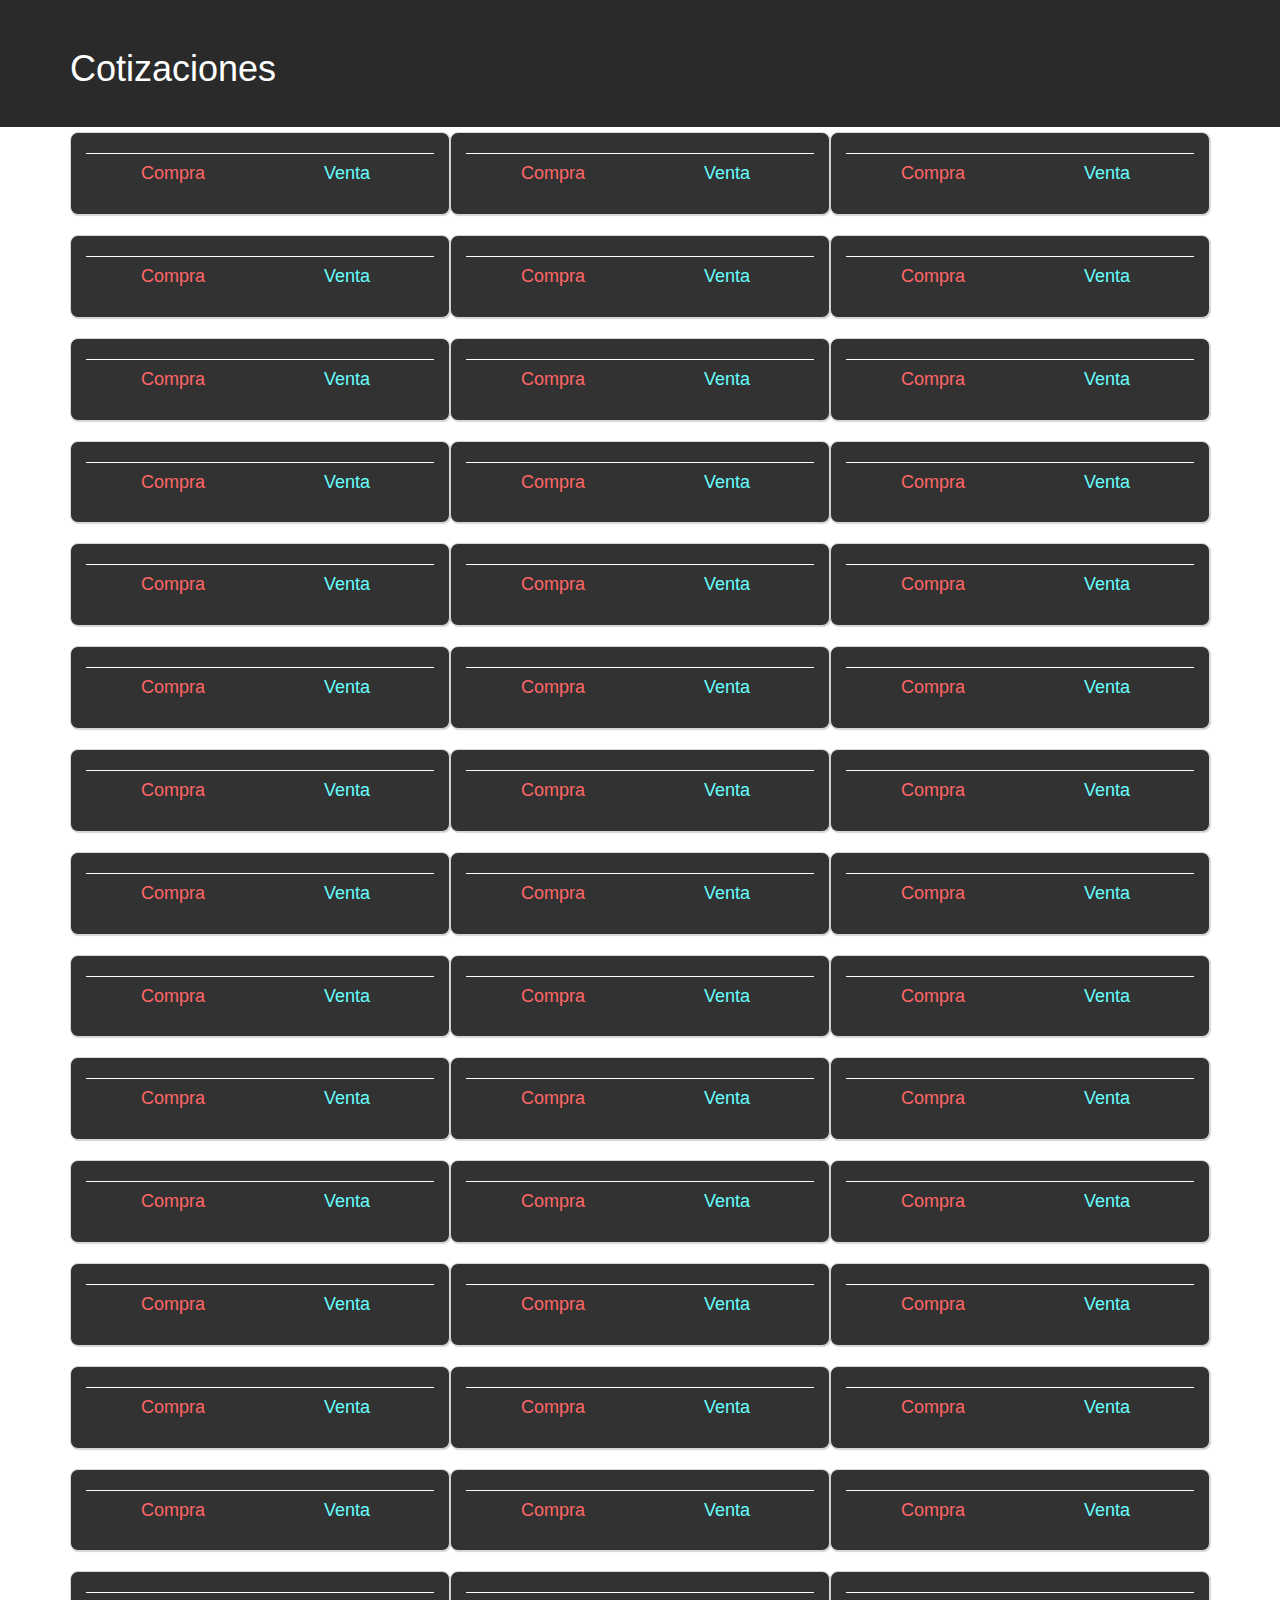
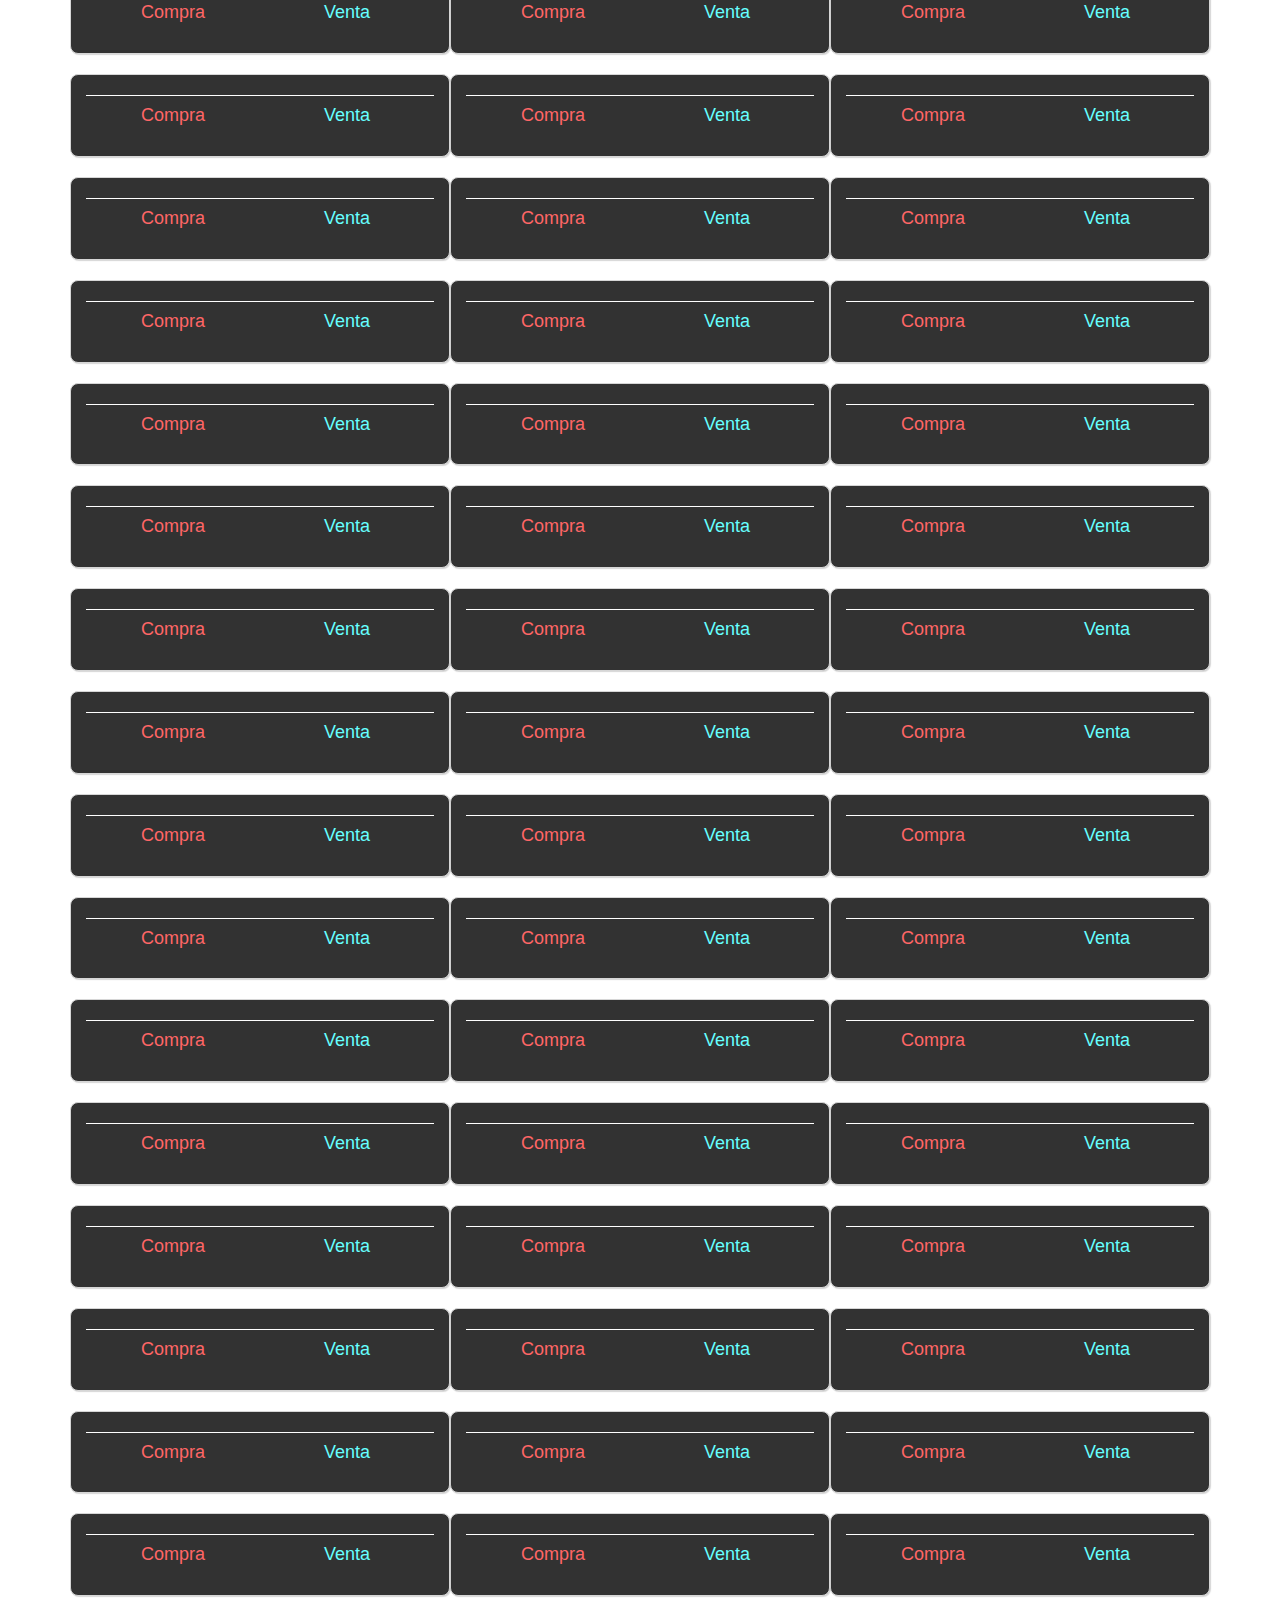
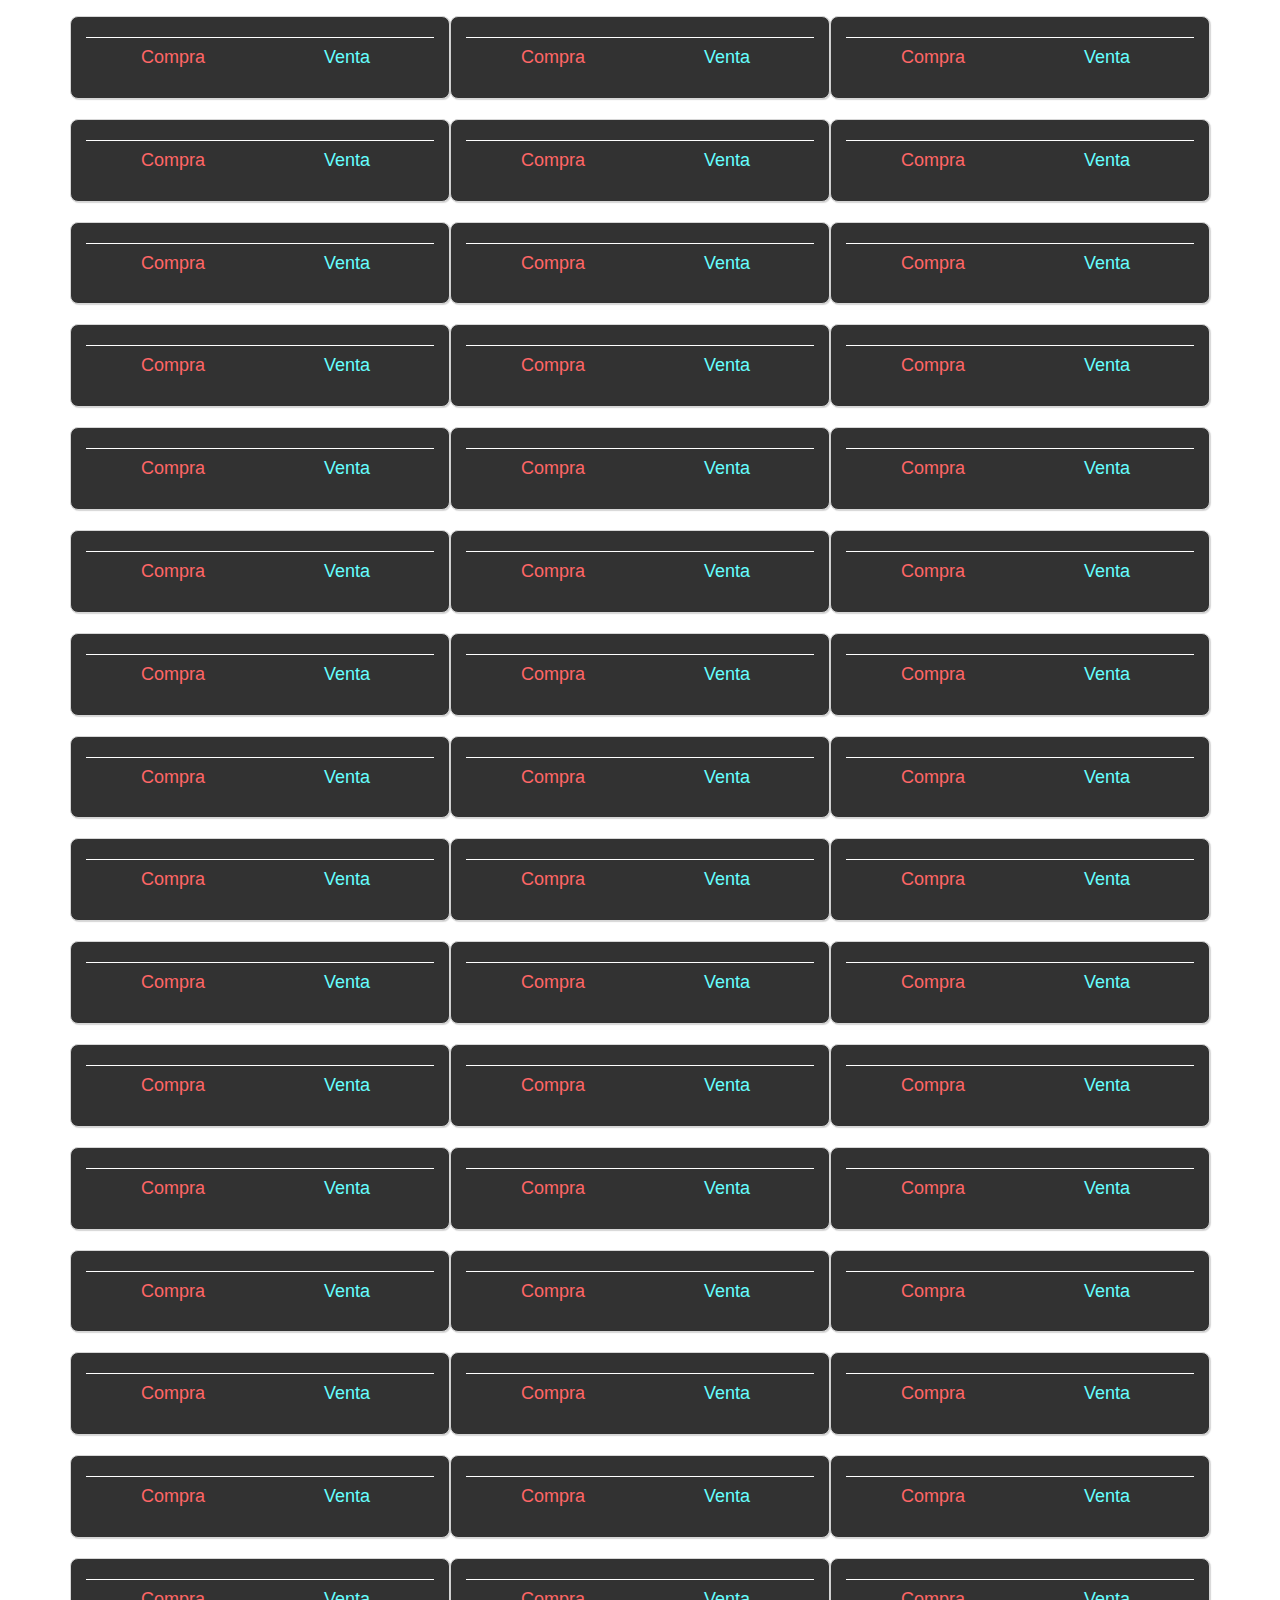
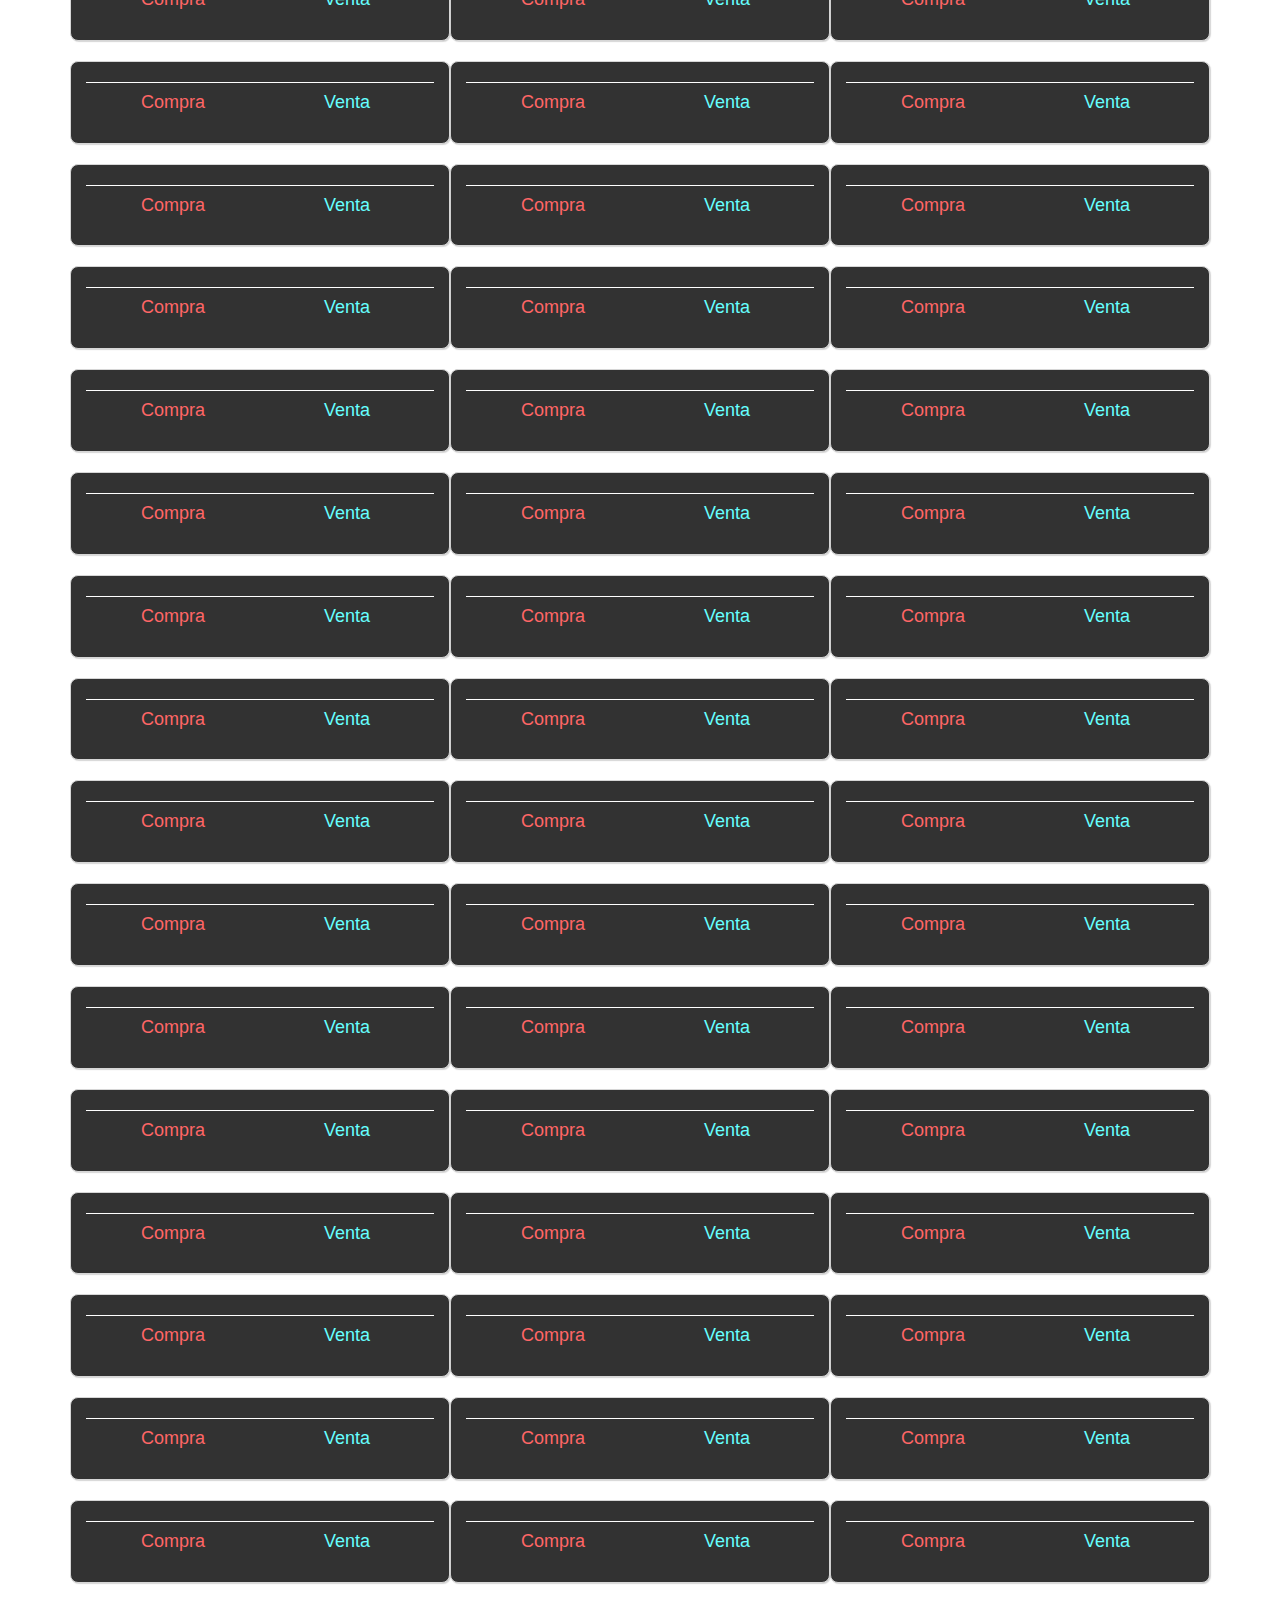
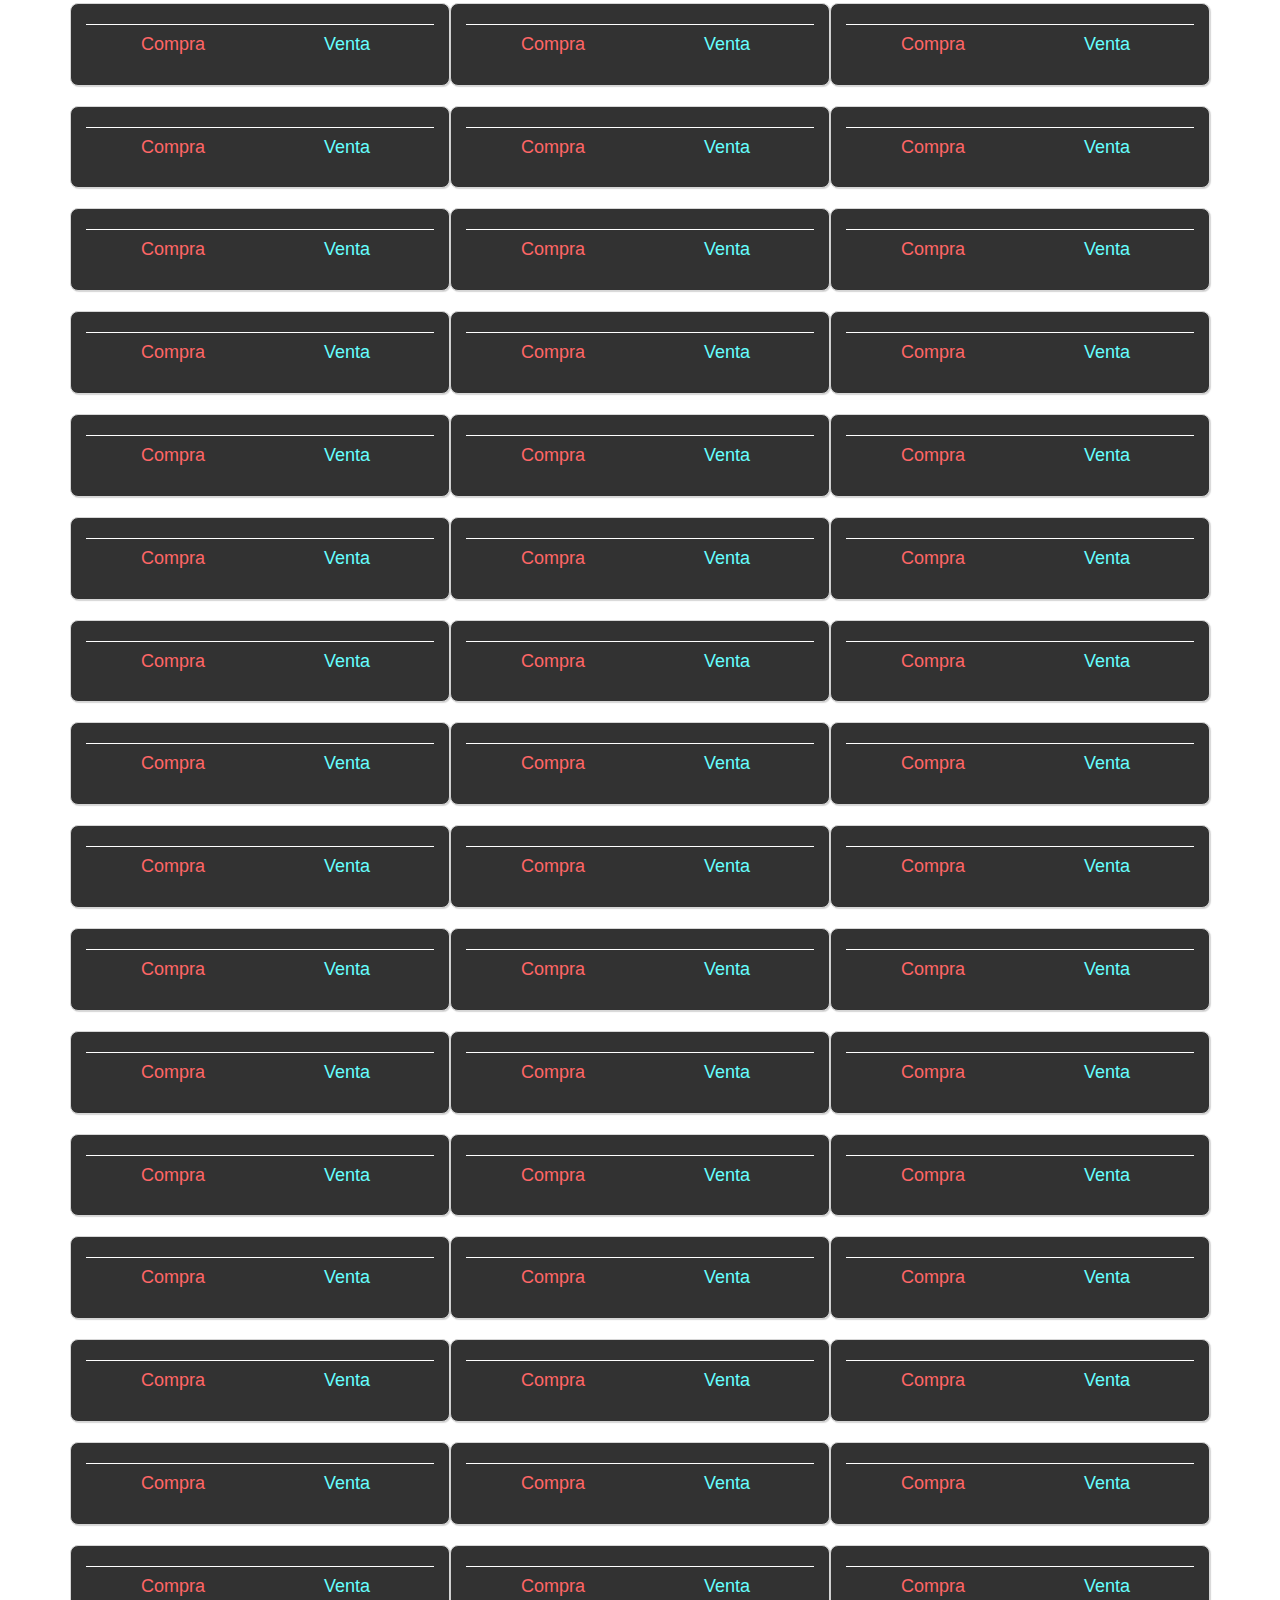
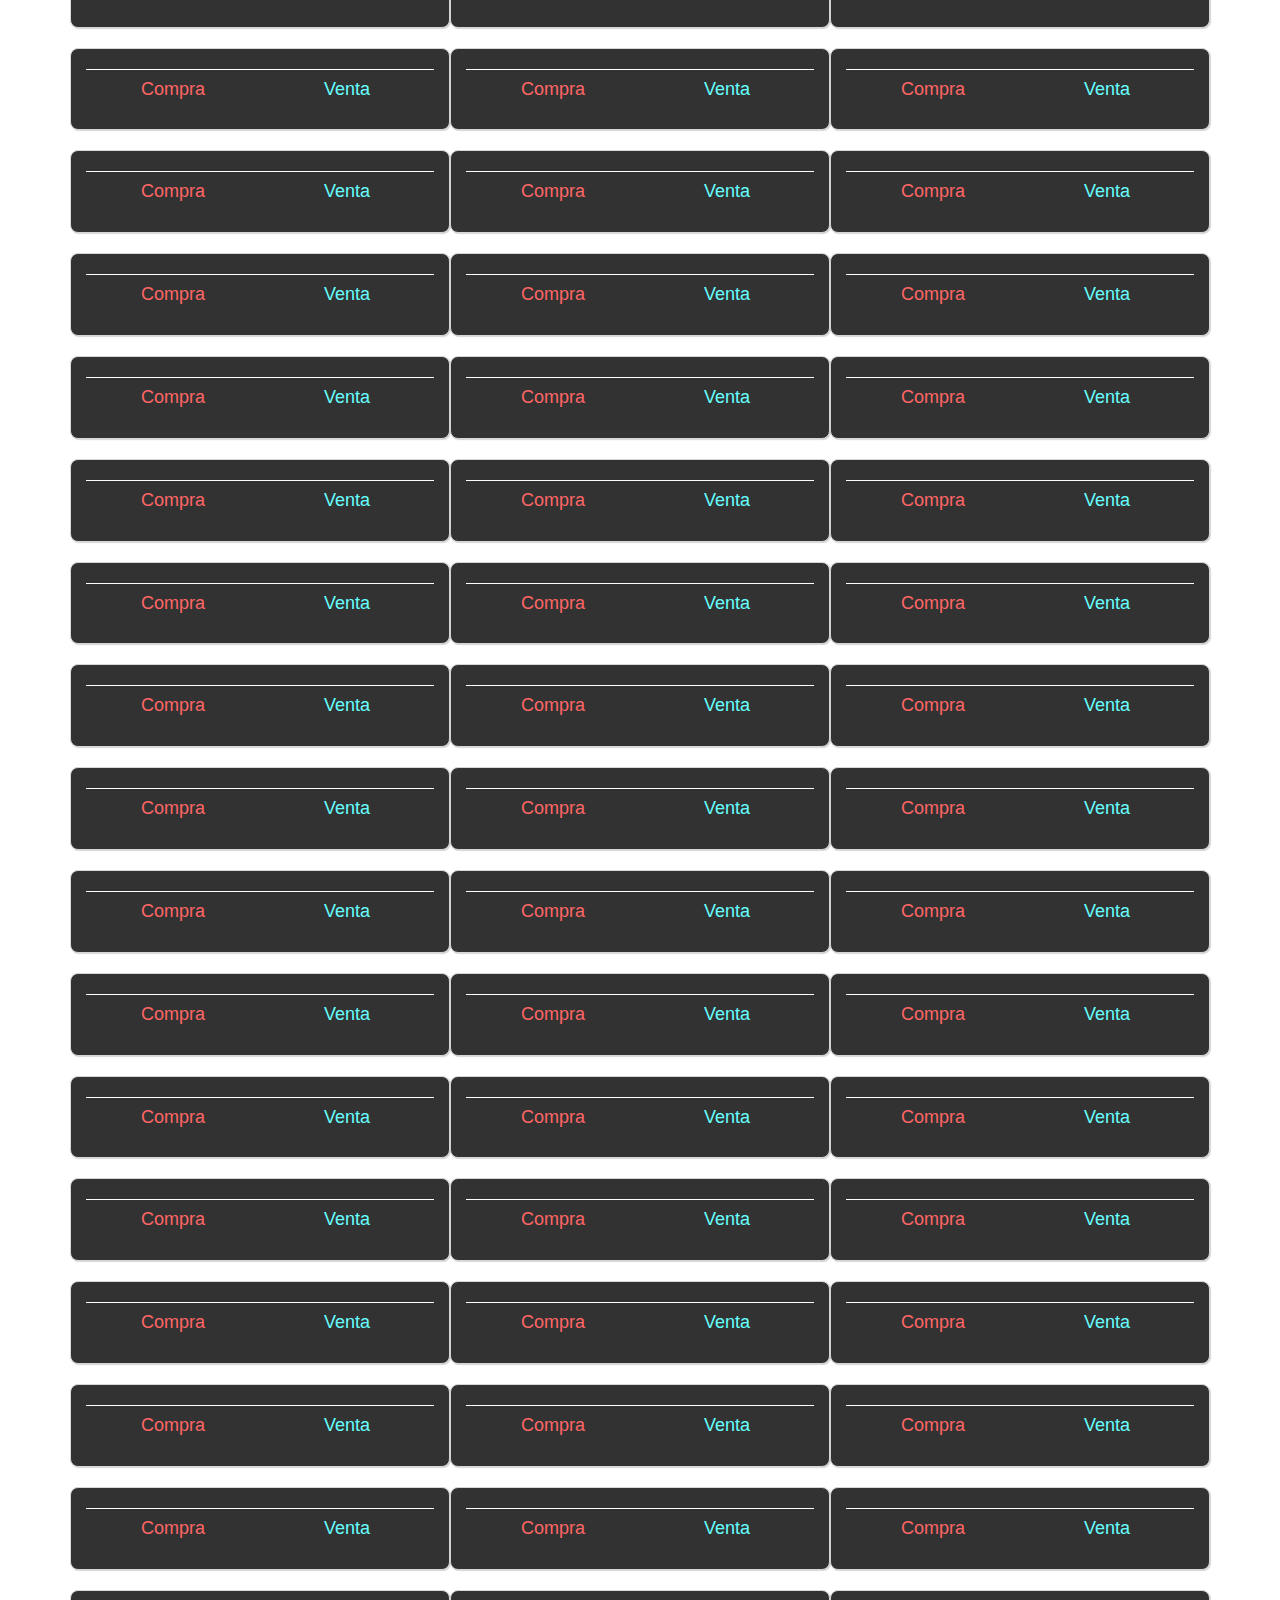
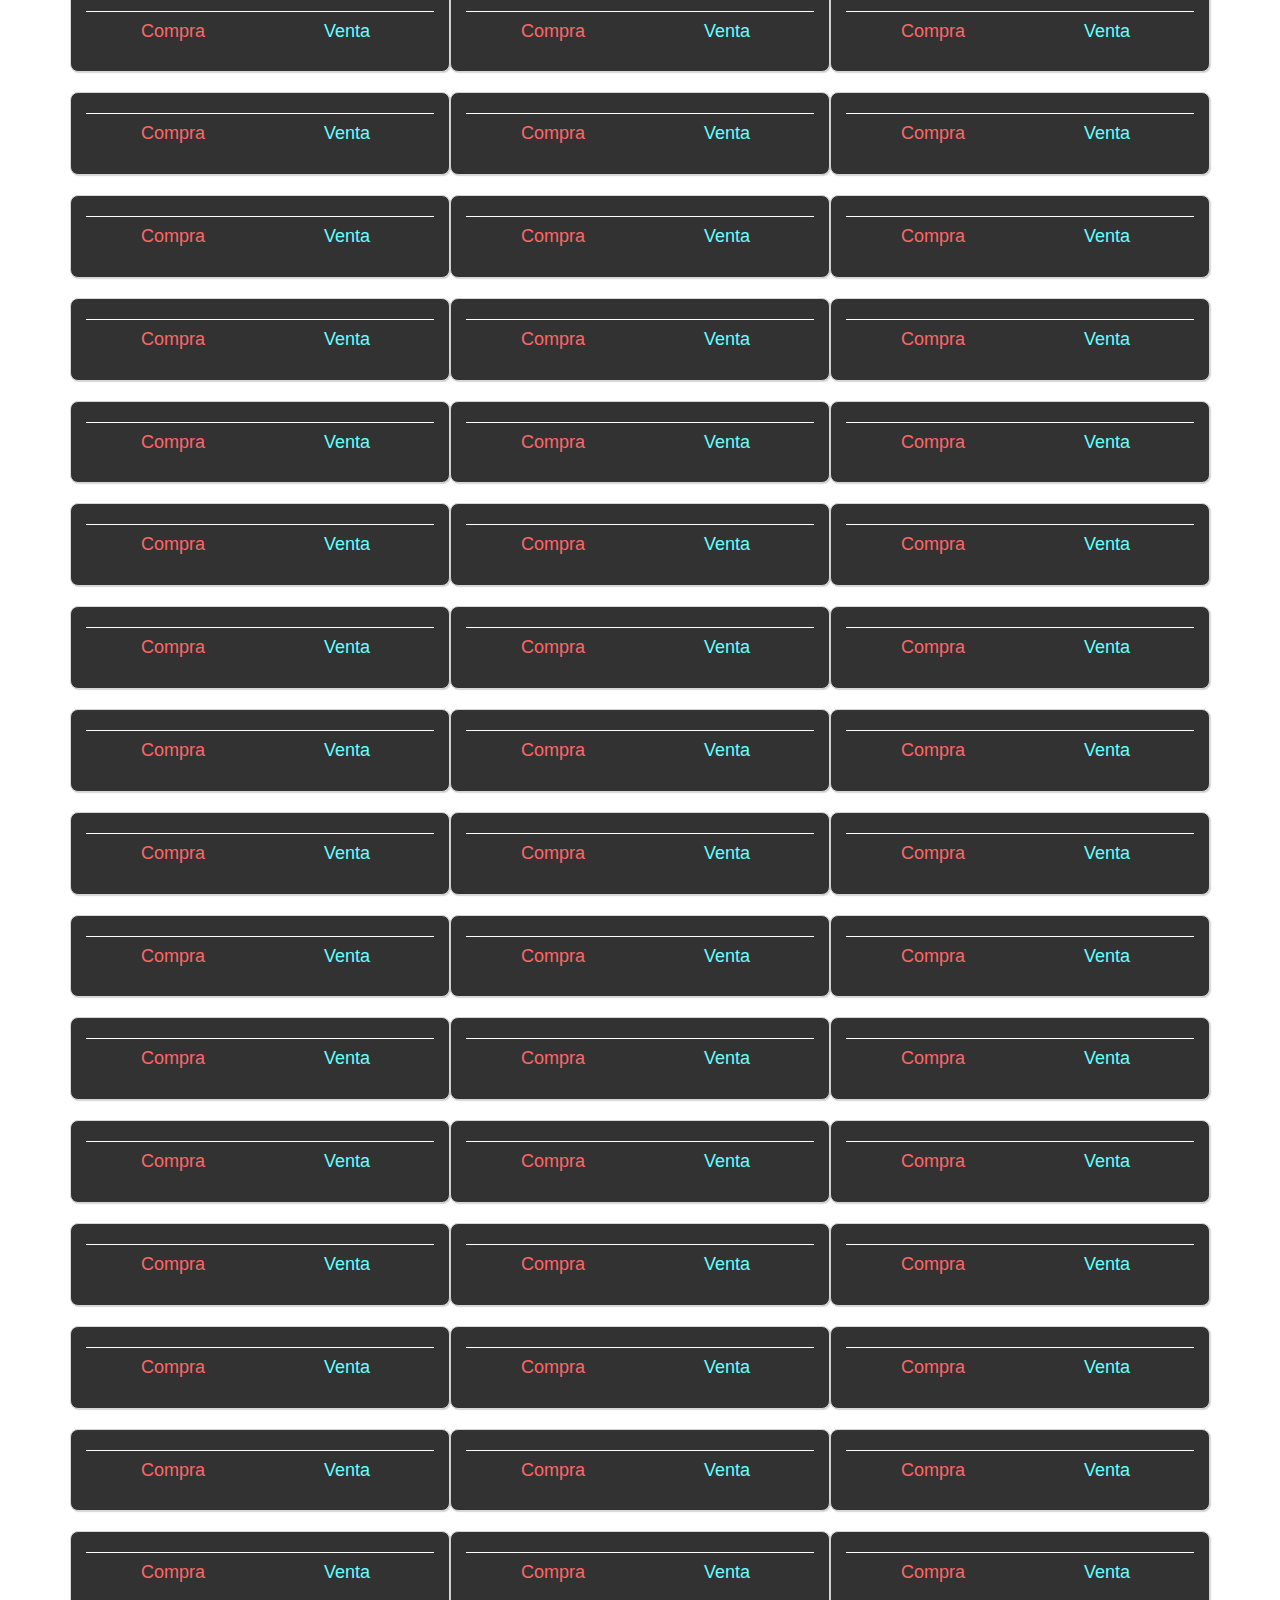
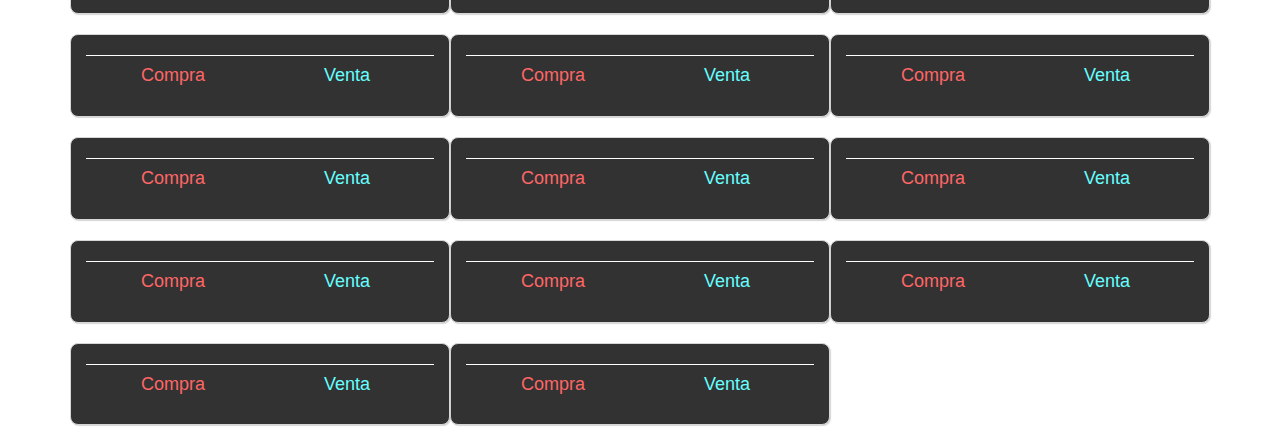
<file: trabajoTaller/index.html>
<!DOCTYPE html>
<html lang="es">
<head>
<meta charset="UTF-8">
<title>Cotizaciones</title>
<link rel="stylesheet" href="css/bootstrap.min.css">
<link rel="stylesheet" href="css/main.css">
</head>
<body>
<header>
<div class="container"><h1>Cotizaciones</h1></div>
</header>
<section>
<div class="container" id="principal">

</div>
</section>
<script type="text/javascript" src="js/jquery.min.js"></script>
<script type="text/javascript" src="js/app.js"></script>
</body>
</html>
</file>
<file: trabajoTaller/css/main.css>
body{
	color:#fff;
}
header{
	background-color:rgba(31,31,31,.95);
	margin-bottom: 5px;
}
h1{
	padding: 0.8em 0;
}
.panel{
	border: solid 1px #ccc;
	box-shadow: 1px 1px 1px #ccc;
	background-color: #000000;
	opacity: 0.8;
	border-radius: 8px;
}

.cabecera{
	border-bottom: solid 1px #fff;
}
.contenido{
	text-align: center;
}

.compra{
	color: #ff4040;
}
.venta{
	color: #40ffff;
}
</file>
